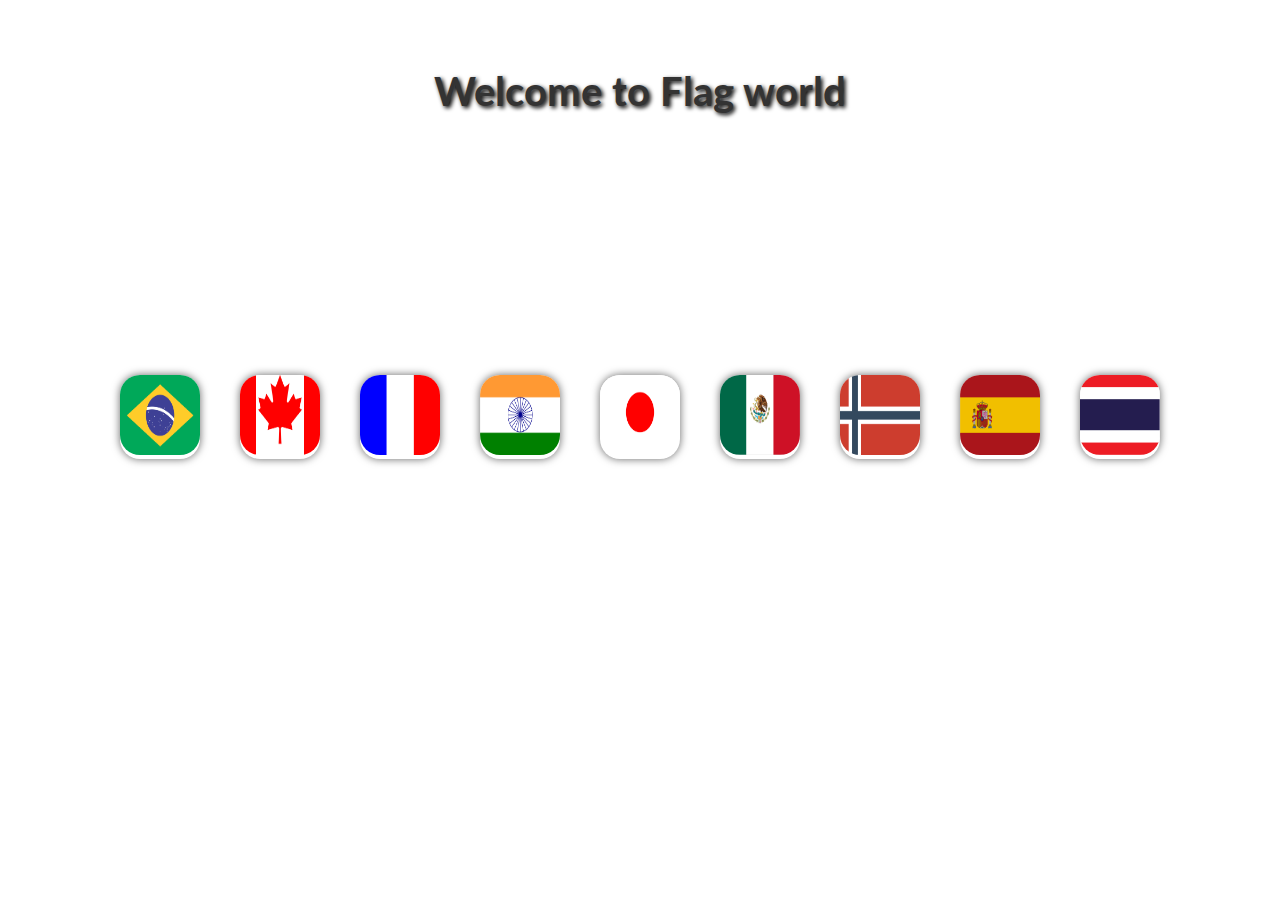
<file: index.html>
<!DOCTYPE html>
<html lang="en">
  <head>
    <meta charset="UTF-8" />
    <meta name="viewport" content="width=device-width, initial-scale=1.0" />
    <link rel="stylesheet" href="./resources/css/style.css" />
    <link rel="preconnect" href="https://fonts.googleapis.com" />
    <link rel="preconnect" href="https://fonts.gstatic.com" crossorigin />
    <link
      href="https://fonts.googleapis.com/css2?family=Lato:ital,wght@0,100;0,300;0,400;0,700;0,900;1,100;1,300;1,400;1,700;1,900&family=Roboto:wght@400;700&display=swap"
      rel="stylesheet"
    />
    <title>Flags</title>
  </head>
  <body>
    <h1>Welcome to Flag world</h1>
    <div id="container">
      <a href="./Brazilian_Flag/index.html" class="flag-button">
        <img
          src="./resources/images/Brazilian_Flag.png"
          alt="Icon"
          class="button-icon"
        />
      </a>
      <a href=".//Canadian_Flag/index.html" class="flag-button">
        <img
          src="./resources/images/Canadian_Flag.png"
          alt="Icon"
          class="button-icon"
        />
      </a>
      <a href="./French_Flag/index.html" class="flag-button">
        <img
          src="./resources/images/French_Flag.png"
          alt="Icon"
          class="button-icon"
        />
      </a>
      <a href="./Indian_Flag/index.html" class="flag-button">
        <img
          src="./resources/images/Indian_Flag.png"
          alt="Icon"
          class="button-icon"
        />
      </a>
      <a href="./Japanese_Flag/index.html" class="flag-button">
        <img
          src="./resources/images/Japanese_Flag.png"
          alt="Icon"
          class="button-icon"
        />
      </a>
      <a href="./Mexican_Flag/index.html" class="flag-button">
        <img
          src="./resources/images/Mexican_Flag.png"
          alt="Icon"
          class="button-icon"
        />
      </a>
      <a href="./Norwegian_Flag/index.html" class="flag-button">
        <img
          src="./resources/images/Norwegian_Flag.png"
          alt="Icon"
          class="button-icon"
        />
      </a>
      <a href="./Spanish_Flag/index.html" class="flag-button">
        <img
          src="./resources/images/Spanish_Flag.png"
          alt="Icon"
          class="button-icon"
        />
      </a>
      <a href="./Thai_Flag/index.html" class="flag-button">
        <img
          src="./resources/images/Thai_Flag.png"
          alt="Icon"
          class="button-icon"
        />
      </a>
    </div>
  </body>
</html>
</file>
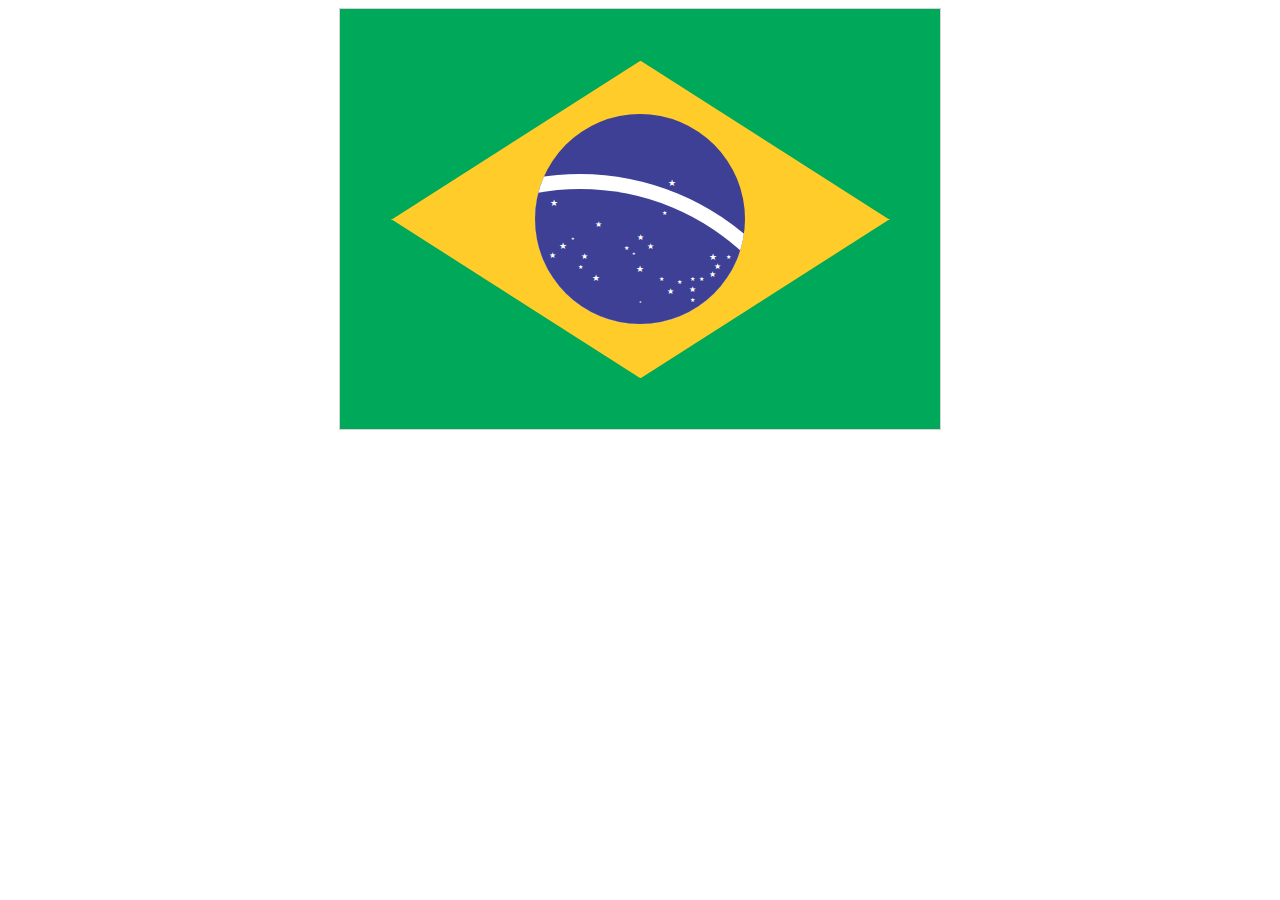
<file: Brazilian_Flag/index.html>
<!DOCTYPE html>
<html lang="en">
  <head>
    <meta charset="UTF-8" />
    <meta name="viewport" content="wwl-scale=1.0" />
    <title>Brazilian Flag</title>
    <link rel="stylesheet" href="./resources/css/style.css" />
  </head>
  <body>
    <div class="flag">
      <div class="yellow-top"></div>
      <div class="yellow-bottom"></div>
      <div class="globe-background">
        <div class="white-splitter"></div>
        <div class="globe-bottom"></div>
        <div id="star1" class="stars star-1"></div>
        <div id="star2" class="stars star-2"></div>
        <div id="star3" class="stars star-4"></div>
        <div id="star4" class="stars star-1"></div>
        <div id="star5" class="stars star-2"></div>
        <div id="star6" class="stars star-2"></div>
        <div id="star7" class="stars star-3"></div>
        <div id="star8" class="stars star-1"></div>
        <div id="star9" class="stars star-2"></div>
        <div id="star10" class="stars star-3"></div>
        <div id="star11" class="stars star-4"></div>
        <div id="star12" class="stars star-2"></div>
        <div id="star13" class="stars star-1"></div>
        <div id="star14" class="stars star-5"></div>
        <div id="star15" class="stars star-3"></div>
        <div id="star16" class="stars star-2"></div>
        <div id="star17" class="stars star-3"></div>
        <div id="star18" class="stars star-3"></div>
        <div id="star19" class="stars star-2"></div>
        <div id="star20" class="stars star-3"></div>
        <div id="star21" class="stars star-3"></div>
        <div id="star22" class="stars star-2"></div>
        <div id="star23" class="stars star-2"></div>
        <div id="star24" class="stars star-1"></div>
        <div id="star25" class="stars star-3"></div>
        <div id="star26" class="stars star-3"></div>
        <div id="star27" class="stars star-1"></div>
      </div>
    </div>
  </body>
</html>
</file>
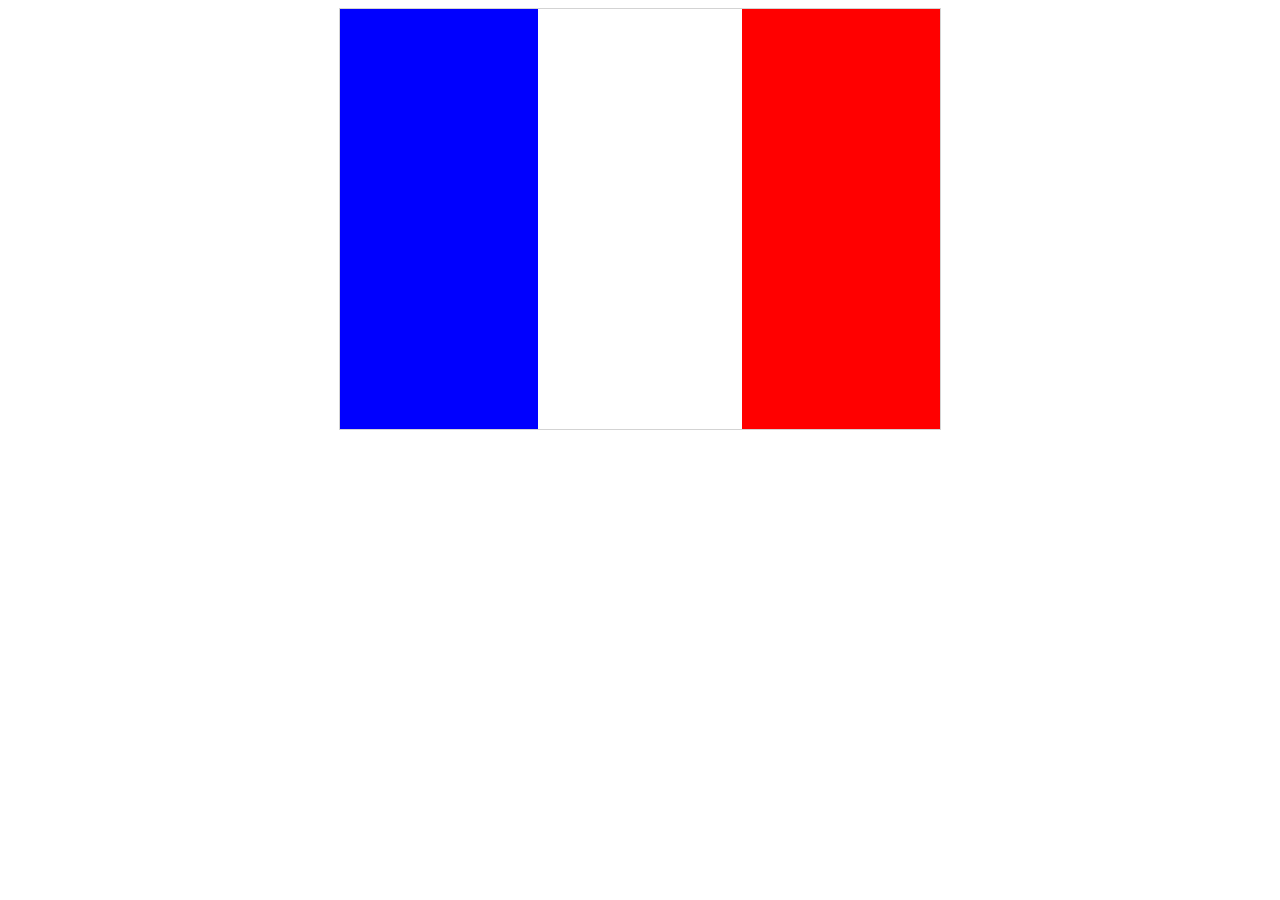
<file: French_Flag/index.html>
<!DOCTYPE html>
<html lang="en">
  <head>
    <meta charset="UTF-8" />
    <meta name="viewport" content="width=device-width, initial-scale=1.0" />
    <link rel="stylesheet" href="./resources/css/style.css" />
    <title>France Flag</title>
  </head>
  <body>
    <div id="flag"></div>
  </body>
</html>
</file>
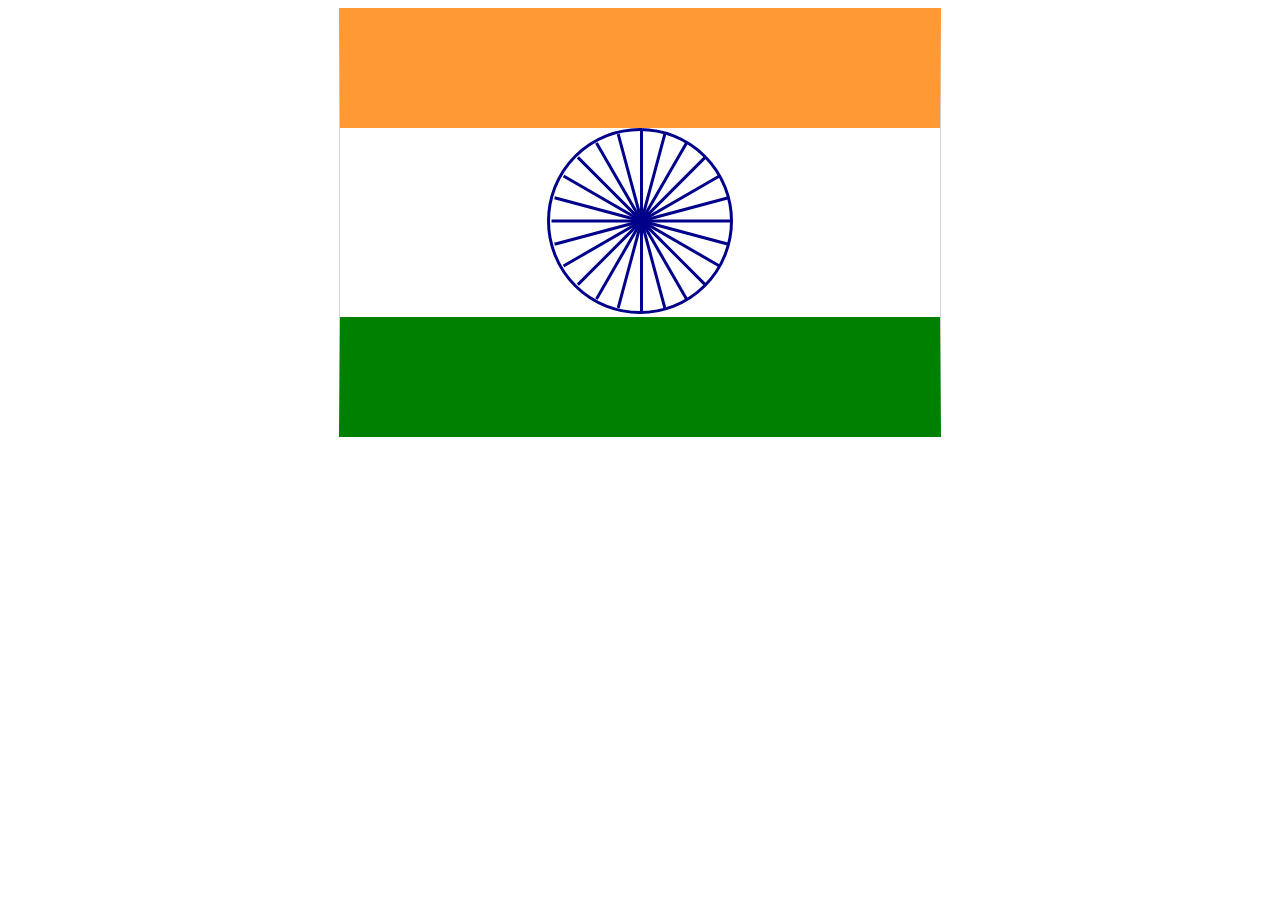
<file: Indian_Flag/index.html>
<!DOCTYPE html>
<html lang="en">
  <head>
    <meta charset="UTF-8" />
    <meta name="viewport" content="width=device-width, initial-scale=1.0" />
    <link rel="stylesheet" href="./resources/css/style.css" />
    <title>Indian Flag</title>
  </head>
  <body>
    <div id="flag">
      <div class="wheel">
        <span class="line"></span>
        <span class="line"></span>
        <span class="line"></span>
        <span class="line"></span>
        <span class="line"></span>
        <span class="line"></span>
        <span class="line"></span>
        <span class="line"></span>
        <span class="line"></span>
        <span class="line"></span>
        <span class="line"></span>
        <span class="line"></span>
      </div>
    </div>
  </body>
</html>
</file>
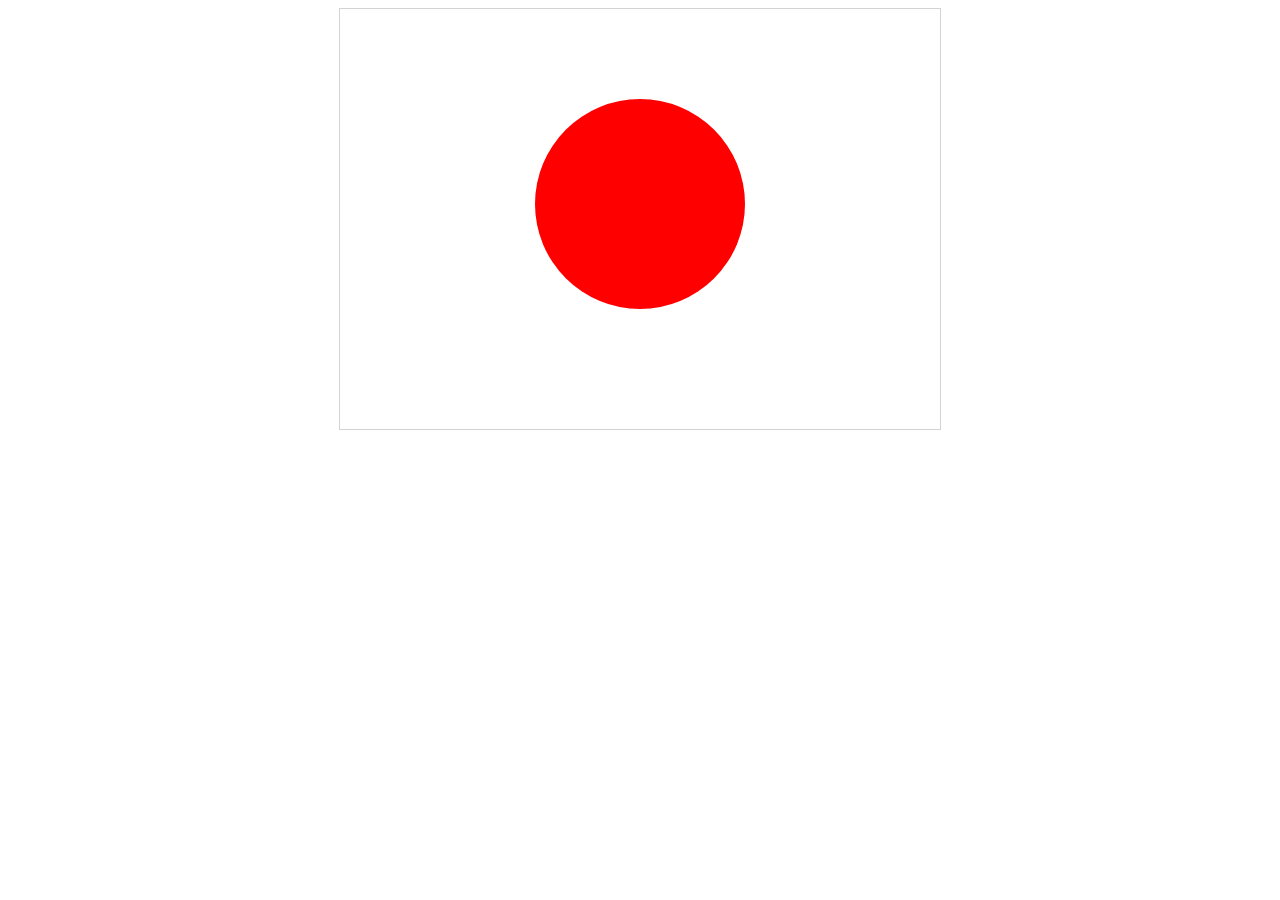
<file: Japanese_Flag/index.html>
<!DOCTYPE html>
<html lang="en">
  <head>
    <meta charset="UTF-8" />
    <meta name="viewport" content="width=device-width, initial-scale=1.0" />
    <link rel="stylesheet" href="./resources/css/style.css" />
    <title>Japanise FLag</title>
  </head>
  <body>
    <div class="flag">
      <div class="sun"></div>
    </div>
  </body>
</html>
</file>
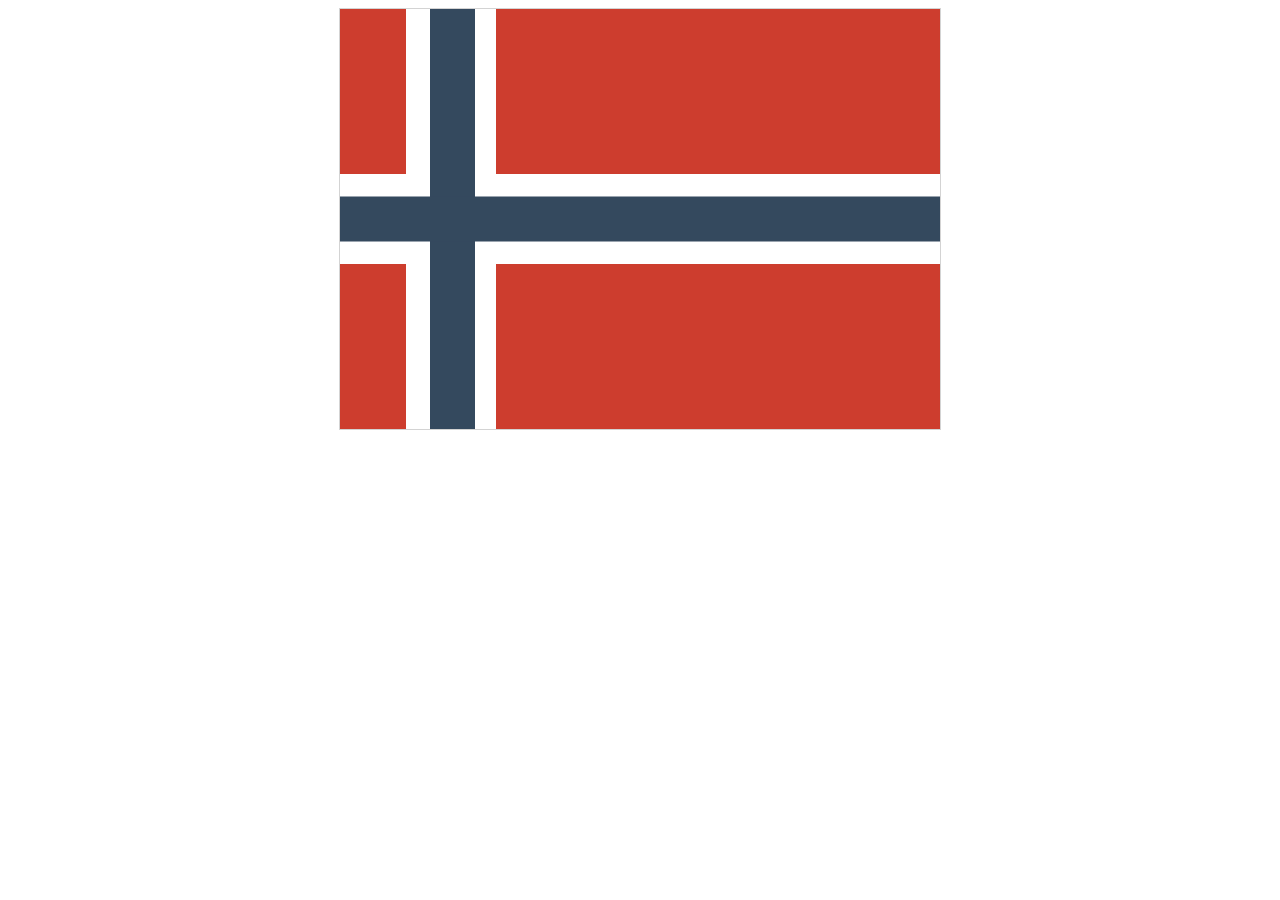
<file: Norwegian_Flag/index.html>
<!DOCTYPE html>
<html lang="en">
  <head>
    <meta charset="UTF-8" />
    <meta name="viewport" content="width=device-width, initial-scale=1.0" />
    <link rel="stylesheet" href="./resources/css/style.css" />
    <title>Norwegian Flag</title>
  </head>
  <body>
    <div id="flag">
      <div class="white"><div class="blue"></div></div>
    </div>
  </body>
</html>
</file>
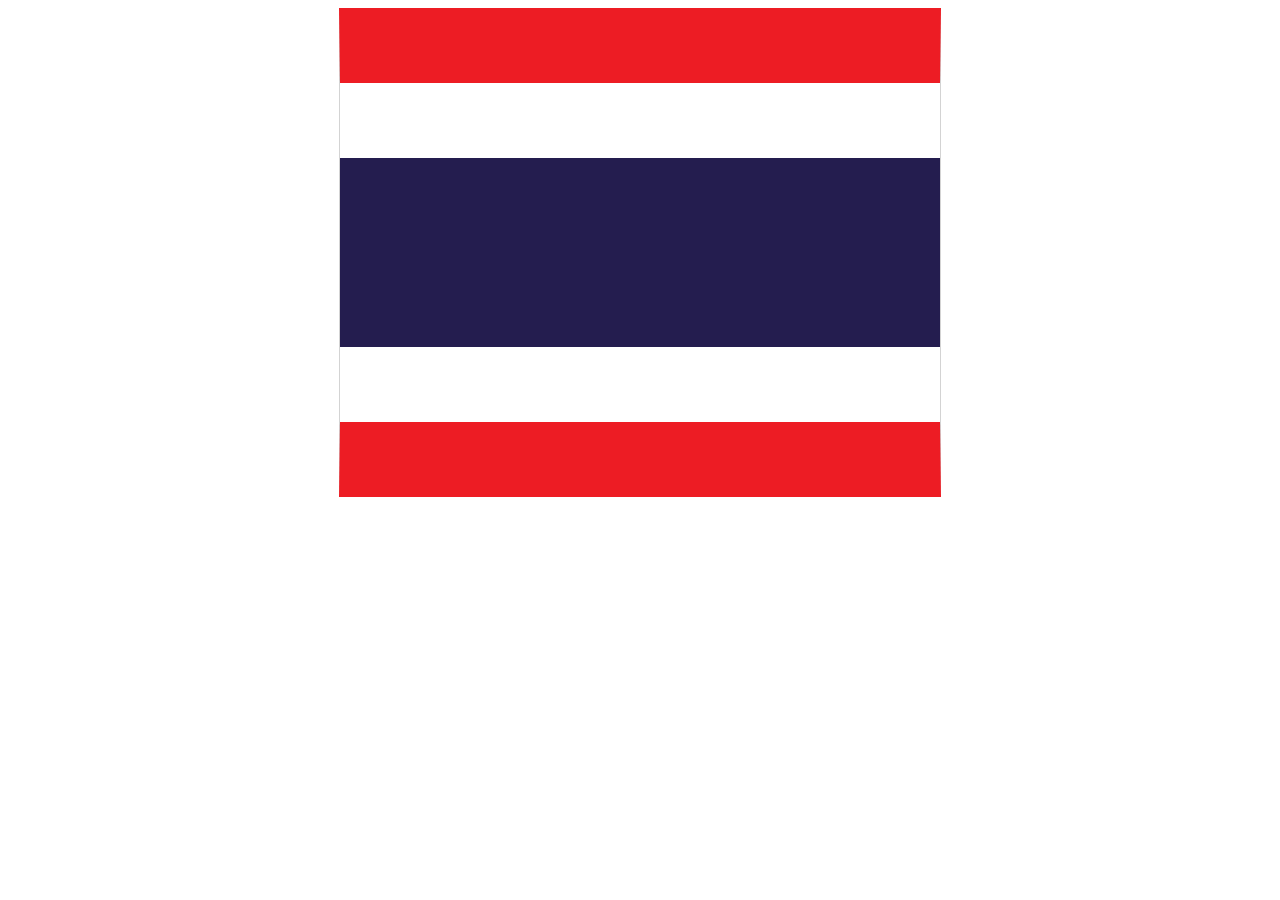
<file: Thai_Flag/index.html>
<!DOCTYPE html>
<html lang="en">
  <head>
    <meta charset="UTF-8" />
    <meta name="viewport" content="width=device-width, initial-scale=1.0" />
    <link rel="stylesheet" href="./resources/css/style.css" />
    <title>Thai Flag</title>
  </head>
  <body>
    <div id="flag">
      <div id="blue"></div>
    </div>
  </body>
</html>
</file>
<file: resources/css/style.css>
body {
  background: linear-gradient(tot bottom, #ffffff, #f2f2f2);
  color: #333; /* Dark gray color for text for contrast and readability */
  margin: 0;
  padding: 20px;
}

#container {
  display: flex;
  margin: 15rem 5rem;
  flex-wrap: wrap;
  justify-content: space-around;
}

h1 {
  text-align: center;
  padding: 3rem;
  font-family: "Lato", sans-serif;
  font-weight: bold;
  padding: 20px;
  font-size: 2.5em;
  text-shadow: 2px 2px 4px #000;
}

.flag-button {
  display: inline-block;
  background-color: transparent;
  background-size: cover;
  color: transparent; /* Hides the text 'Brazil' to only show the flag */
  /*padding: 20px 40px; /* Adjust size according to your needs */
  border-radius: 20px;
  border: none;
  cursor: pointer;
  text-decoration: none; /* Removes underline from link */
  box-shadow: 0 0 8px rgba(0, 0, 0, 0.6);
  transition: all 0.3s ease;
}

.flag-button:hover {
  box-shadow: 0 0 15px 5px rgb(186, 235, 235); /* Light blue glow */
  transform: scale(1.05); /* Slightly increase size */
}

.flag-button:active {
  transform: scale(0.9); /* Slightly enlarges the button on hover */
}

img {
  width: 5em;
  height: 5em;
  border-radius: 20px;
}
</file>
<file: Brazilian_Flag/resources/css/style.css>
.flag {
    width: 20em;
    height: 14em;
    background: #00A859;
    position: relative;
    top: 0;
    left: 0;
    font-size: 30px;
    margin: auto;
  border: 1px solid #d3d3d3;
}

.yellow-top {
    width: 1px;
    height: 1px;
    border: solid 8.3em transparent;
    border-bottom: solid 5.3em #FFCC29;
    border-top-width: 0;
    position: absolute;
    top: 1.7em;
    left: 1.7em;
}

.yellow-bottom {
    width: 1px;
    height: 1px;
    border: solid 8.3em transparent;
    border-top: solid 5.3em #FFCC29;
    border-bottom-width: 0;
    position: absolute;
    top: 7em;
    left: 1.7em;
}

.globe-background {
    width: 7em;
    height: 7em;
    background: #3E4095;
    border-radius: 50%;
    position: absolute;
    top: 3.5em;
    left: 6.5em;
    overflow: hidden;
}

.white-splitter {
    width: 17em;
    height: 17em;
    background: #FFF;
    border-radius: 50%;
    position: absolute;
    top: 2em;
    left: -7em;
    overflow: hidden;
}

.globe-bottom {
    width: 16em;
    height: 16em;
    background: #3E4095;
    border-radius: 50%;
    position: absolute;
    top: 2.5em;
    left: -6.5em;
}

.stars{
    margin: 0;
    padding: 0;
    list-style: none;
    color: #FFF;
    position: absolute;
}

.stars:before {
    content: "★";
}

.star-1:before {
    font-size: 0.3em;
}

.star-2:before {
    font-size: 0.25em;
}

.star-3:before {
    font-size: 0.2em;
}

.star-4:before {
    font-size: 0.14em;
}

.star-5:before {
    font-size: 0.1em;
}

#star1 {
    top: 2.15em;
    left: .5em
}

#star2 {
    top: 2.85em;
    left: 2em
}

#star3 {
    top: 3.3em;
    left: 1.2em
}

#star4 {
    top: 3.6em;
    left: .8em
}

#star5 {
    top: 3.9em;
    left: 0.46em
}

#star6 {
    top: 3.92em;
    left: 1.52em
}

#star7 {
    top: 4.25em;
    left: 1.43em
}

#star8 {
    top: 4.65em;
    left: 1.9em
}

#star9 {
    top: 3.3em;
    left: 3.4em
}

#star10 {
    top: 3.63em;
    left: 2.95em
}

#star11 {
    top: 3.8em;
    left: 3.23em
}

#star12 {
    top: 3.61em;
    left: 3.72em
}

#star13 {
    top: 4.35em;
    left: 3.37em
}

#star14 {
    top: 5.4em;
    left: 3.45em
}

#star15{
    top: 4.66em;
    left: 4.13em
}

#star16 {
    top: 5.11em;
    left: 4.39em
}

#star17 {
    top: 4.76em;
    left: 4.74em
}

#star18 {
    top: 5.38em;
    left: 5.15em
}

#star19 {
    top: 5.03em;
    left: 5.13em
}

#star20 {
    top: 4.67em;
    left: 5.15em
}

#star21 {
    top: 4.67em;
    left: 5.48em
}

#star22 {
    top: 4.54em;
    left: 5.8em
}

#star23 {
    top: 4.27em;
    left: 5.95em
}

#star24 {
    top: 3.95em;
    left: 5.8em
}

#star25 {
    top: 3.94em;
    left: 6.35em
}

#star26 {
    top: 2.47em;
    left: 4.22em
}

#star27 {
    top: 1.5em;
    left: 4.43em
}
</file>
<file: French_Flag/resources/css/style.css>
#flag {
  width: 20em;
  height: 14em;
  background: #fff;
  position: relative;
  top: 0;
  left: 0;
  font-size: 30px;
  margin: auto;
  border: 1px solid #d3d3d3;
}

#flag:before {
  content: "";
  position: absolute;
  left: 0;
  bottom: 0;
  top: 0;
  background: #00f;
  width: 33%;
  z-index: 4;
}

#flag:after {
  content: "";
  position: absolute;
  right: 0;
  bottom: 0;
  top: 0;
  background: #f00;
  width: 33%;
  z-index: 4;
}
</file>
<file: Indian_Flag/resources/css/style.css>
#flag {
    width: 20em;
    height: 14em;
    background: #00A859;
    position: relative;
    top: 0;
    left: 0;
    font-size: 30px;
    margin: auto;
    border: 1px solid #d3d3d3;
    width: 20em;
    height: 6.3em;
    line-height: 25px;
    border-top: 4em solid #ff9933;
    border-bottom: 4em solid green;
    background-color: white;
    margin: auto;
    position: relative;
}

.wheel {
    height: 6em;
    width: 6em;
    border: 3px solid darkblue;
    border-radius: 50%;
    position: relative;
    margin: 0 auto
}

.wheel .line {
    height: 100%;
    width: 3px;
    display: inline-block;
    position: absolute;
    left: 50%;
    background: darkblue;
}

.line:nth-child(1) {
    transform: rotate(15deg)
}

.line:nth-child(2) {
    transform: rotate(30deg)
}

.line:nth-child(3) {
    transform: rotate(45deg)
}

.line:nth-child(4) {
    transform: rotate(60deg)
}

.line:nth-child(5) {
    transform: rotate(75deg)
}

.line:nth-child(6) {
    transform: rotate(90deg)
}

.line:nth-child(7) {
    transform: rotate(105deg)
}

.line:nth-child(8) {
    transform: rotate(120deg)
}

.line:nth-child(9) {
    transform: rotate(135deg)
}

.line:nth-child(10) {
    transform: rotate(150deg)
}

.line:nth-child(11) {
    transform: rotate(165deg)
}

.line:nth-child(12) {
    transform: rotate(180deg)
}
</file>
<file: Japanese_Flag/resources/css/style.css>
.flag {
    width: 20em;
    height: 14em;
    background: #fff;
    position: relative;
    top: 0;
    left: 0;
    font-size: 30px;
    margin: auto;
    border: 1px solid #d3d3d3;
}

.sun{
    width: 7em;
    height: 7em;
    background-color: red;
    margin: auto;
    margin-top: 3em;
    border-radius: 50%;
}
</file>
<file: Norwegian_Flag/resources/css/style.css>
#flag {
    width: 20em;
    height: 14em;
    background-color: #cd3d2e;
    position: relative;
    top: 0;
    left: 0;
    font-size: 30px;
    margin: auto;
    border: 1px solid #d3d3d3;
}

#flag .blue {
    position: absolute;
    width: 100%;
    height: 100%;
    z-index: 1;
}

#flag .blue:before,
#flag .blue:after {
    position: absolute;
    content: '';
    background-color: #34495e;
}

#flag .blue:before {
    bottom: 0;
    left: 3em;
    width: 1.5em;
    height: 100%;
}

#flag .blue:after {
    top: 50%;
    right: 0;
    width: 100%;
    height: 1.5em;
    transform: translateY(-50%);
}

#flag .white {
    position: absolute;
    width: 100%;
    height: 100%;
    z-index: 0;
}

#flag .white:before,
#flag .white:after {
    position: absolute;
    content: '';
    background-color: #fff;
}

#flag .white:before {
    bottom: 0;
    left: 2.2em;
    width: 3em;
    height: 100%;
}

#flag .white:after {
    top: 50%;
    left: 0;
    width: 100%;
    height: 3em;
    transform: translateY(-50%);
}
</file>
<file: Thai_Flag/resources/css/style.css>
#flag {
    width: 20em;
    height: 14em;
    position: relative;
    top: 0;
    left: 0;
    font-size: 30px;
    margin: auto;
    border: 1px solid #d3d3d3;
    width: 20em;
    height: 6.3em;
    line-height: 25px;
    border-top: 2.5em solid #ED1C24;
    border-bottom: 2.5em solid #ED1C24;
    background-color: #fff;
    margin: auto;
    position: relative;
    padding: 2.5em 0;
}

#blue{
    background-color: #241D4F;
    height: 100%;
}
</file>
